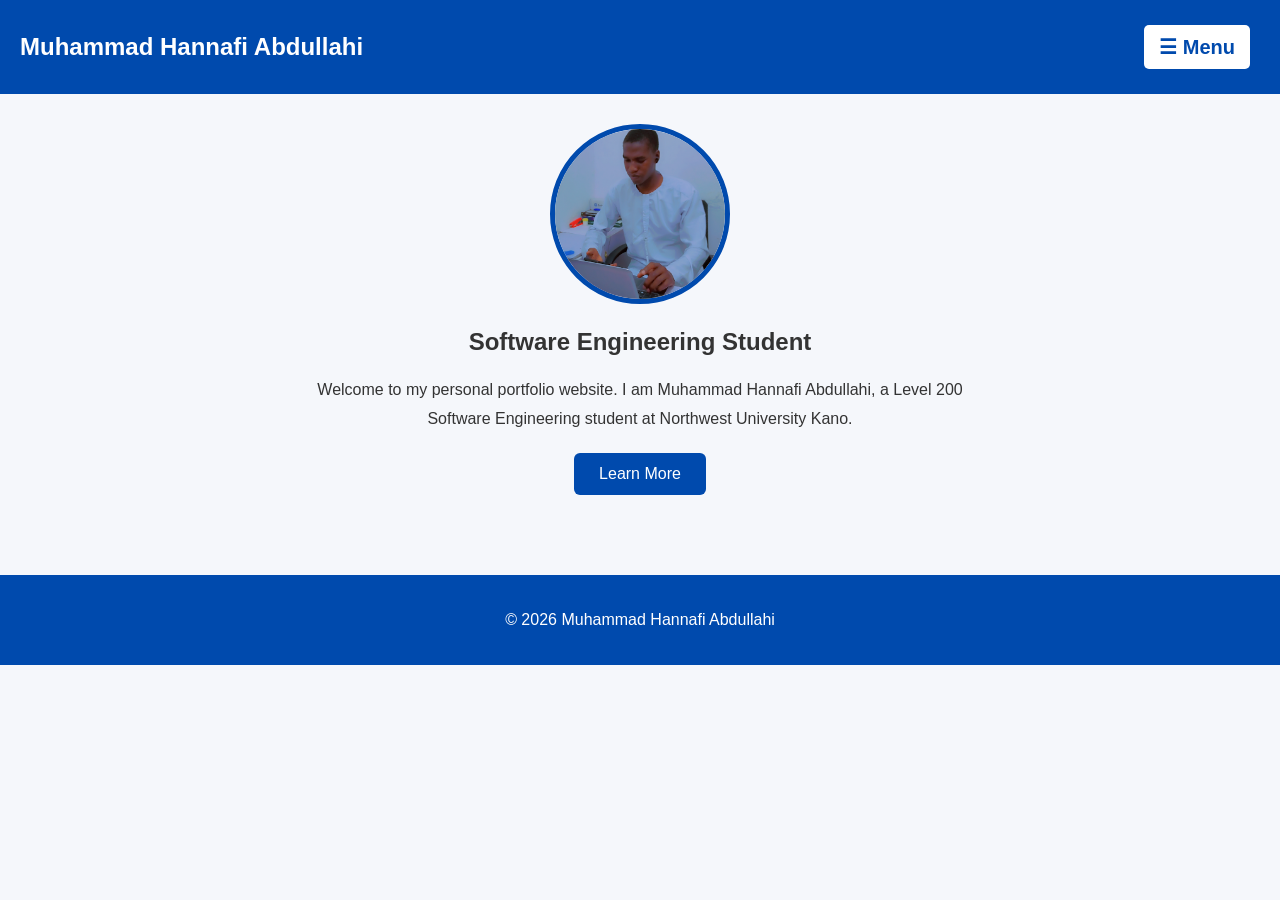
<file: index.html>
<!DOCTYPE html>
<html lang="en">
<head>
<meta charset="UTF-8">
<meta name="viewport" content="width=device-width, initial-scale=1.0">
<title>Muhammad Hannafi Abdullahi</title>
<link rel="stylesheet" href="css/style.css">
</head>

<body>

<header>

<h1>Muhammad Hannafi Abdullahi</h1>

<button class="menu-btn" onclick="toggleMenu()">☰ Menu</button>

<nav id="menu">
<a href="index.html">Home</a>
<a href="about.html">About</a>
<a href="education.html">Education</a>
<a href="skills.html">Skills</a>
<a href="services.html">Services</a>
<a href="projects.html">Projects</a>
<a href="gallery.html">Gallery</a>
<a href="resume.html">Resume</a>
<a href="contact.html">Contact</a>
<a href="faq.html">FAQ</a>
<a href="multimedia.html">Multimedia</a>
</nav>

</header>

<section class="hero">

<img src="images/profile.jpg" alt="Profile">

<h2>Software Engineering Student</h2>

<p>
Welcome to my personal portfolio website.
I am Muhammad Hannafi Abdullahi, a Level 200 Software Engineering student at Northwest University Kano.
</p>

<a class="btn" href="about.html">Learn More</a>

</section>

<footer>
<p>&copy; 2026 Muhammad Hannafi Abdullahi</p>
</footer>

<script>
function toggleMenu() {
    document.getElementById("menu").classList.toggle("show");
}
</script>

</body>
</html>
</file>
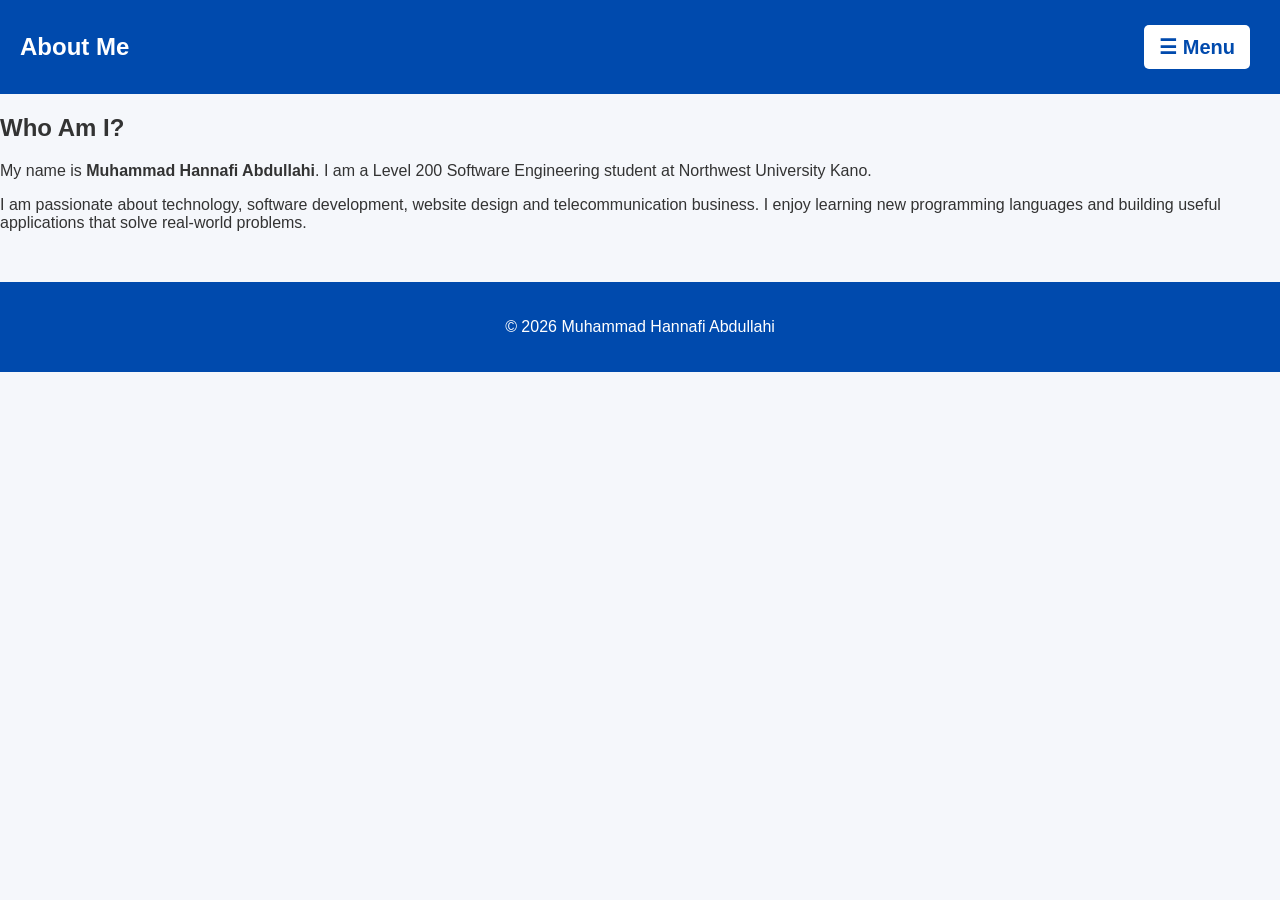
<file: about.html>
<!DOCTYPE html>
<html lang="en">
<head>
<meta charset="UTF-8">
<meta name="viewport" content="width=device-width, initial-scale=1.0">
<title>About Me</title>
<link rel="stylesheet" href="css/style.css">
</head>

<body>

<header>

<h1>About Me</h1>

<button class="menu-btn" onclick="toggleMenu()">☰ Menu</button>

<nav id="menu">
<a href="index.html">Home</a>
<a href="about.html">About</a>
<a href="education.html">Education</a>
<a href="skills.html">Skills</a>
<a href="services.html">Services</a>
<a href="projects.html">Projects</a>
<a href="gallery.html">Gallery</a>
<a href="resume.html">Resume</a>
<a href="contact.html">Contact</a>
<a href="faq.html">FAQ</a>
<a href="multimedia.html">Multimedia</a>
</nav>

</header>

<section class="container">

<h2>Who Am I?</h2>

<p>
My name is <strong>Muhammad Hannafi Abdullahi</strong>. I am a Level 200 Software Engineering student at Northwest University Kano.
</p>

<p>
I am passionate about technology, software development, website design and telecommunication business. I enjoy learning new programming languages and building useful applications that solve real-world problems.
</p>

</section>

<footer>
<p>© 2026 Muhammad Hannafi Abdullahi</p>
</footer>

<script>
function toggleMenu() {
    document.getElementById("menu").classList.toggle("show");
}
</script>

</body>
</html>
</file>
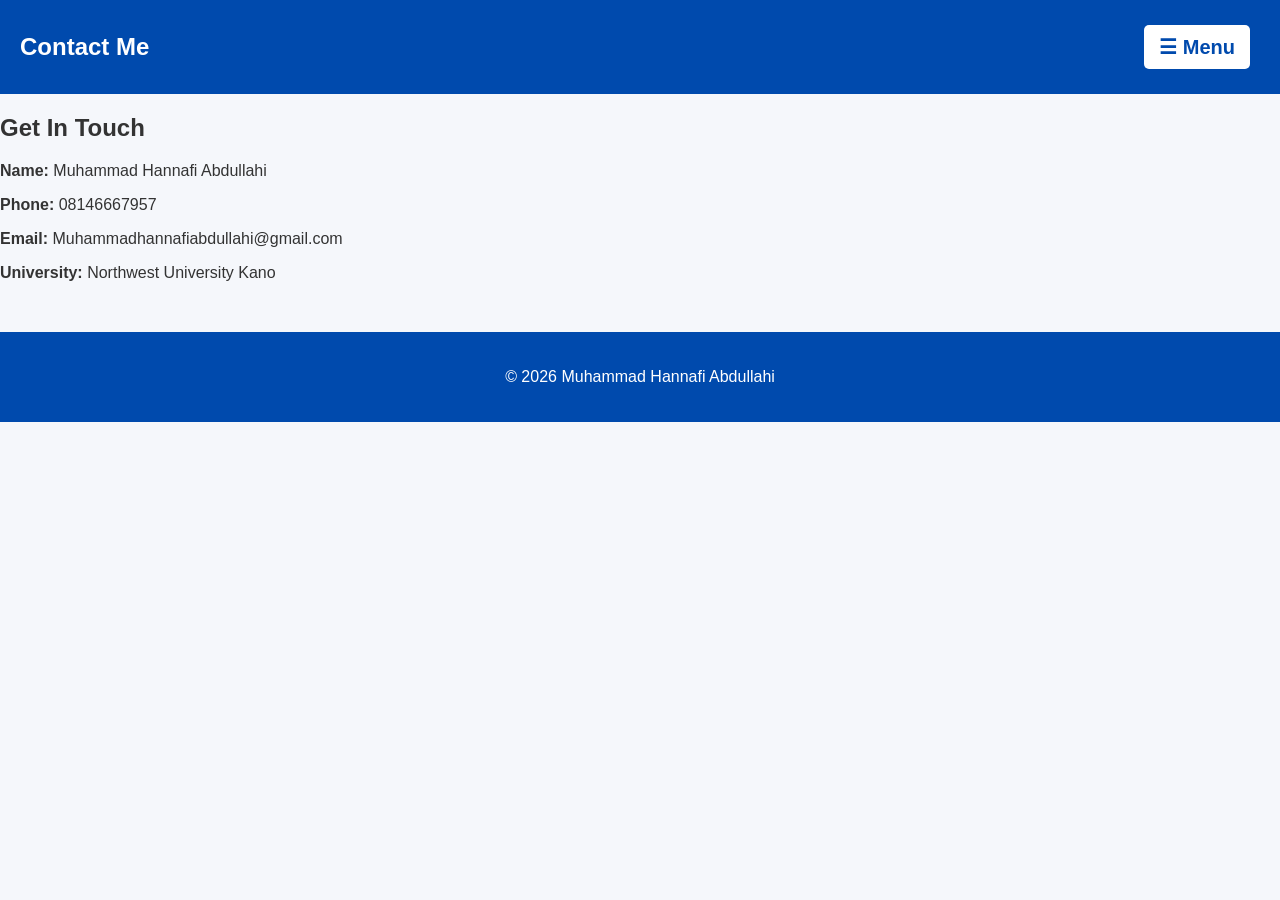
<file: contact.html>
<!DOCTYPE html>
<html lang="en">
<head>
<meta charset="UTF-8">
<meta name="viewport" content="width=device-width, initial-scale=1.0">
<title>Contact</title>
<link rel="stylesheet" href="css/style.css">
</head>

<body>

<header>

<h1>Contact Me</h1>

<button class="menu-btn" onclick="toggleMenu()">☰ Menu</button>

<nav id="menu">
<a href="index.html">Home</a>
<a href="about.html">About</a>
<a href="education.html">Education</a>
<a href="skills.html">Skills</a>
<a href="services.html">Services</a>
<a href="projects.html">Projects</a>
<a href="gallery.html">Gallery</a>
<a href="resume.html">Resume</a>
<a href="contact.html">Contact</a>
<a href="faq.html">FAQ</a>
<a href="multimedia.html">Multimedia</a>
</nav>

</header>

<section class="container">

<h2>Get In Touch</h2>

<p><strong>Name:</strong> Muhammad Hannafi Abdullahi</p>

<p><strong>Phone:</strong> 08146667957</p>

<p><strong>Email:</strong> Muhammadhannafiabdullahi@gmail.com</p>

<p><strong>University:</strong> Northwest University Kano</p>

</section>

<footer>
<p>© 2026 Muhammad Hannafi Abdullahi</p>
</footer>

<script>
function toggleMenu() {
    document.getElementById("menu").classList.toggle("show");
}
</script>

</body>
</html>
</file>
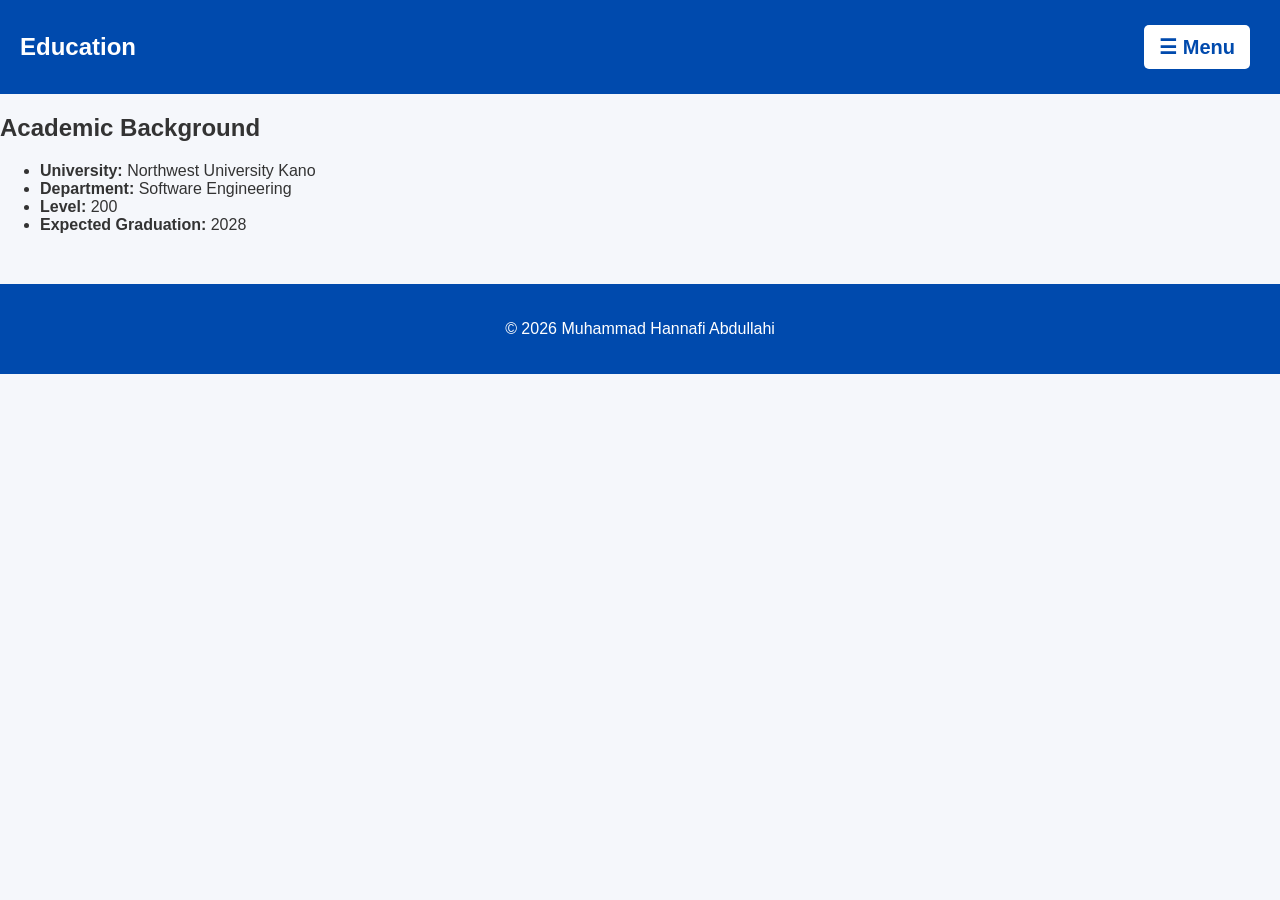
<file: education.html>
<!DOCTYPE html>
<html lang="en">
<head>
<meta charset="UTF-8">
<meta name="viewport" content="width=device-width, initial-scale=1.0">
<title>Education</title>
<link rel="stylesheet" href="css/style.css">
</head>

<body>

<header>

<h1>Education</h1>

<button class="menu-btn" onclick="toggleMenu()">☰ Menu</button>

<nav id="menu">
<a href="index.html">Home</a>
<a href="about.html">About</a>
<a href="education.html">Education</a>
<a href="skills.html">Skills</a>
<a href="services.html">Services</a>
<a href="projects.html">Projects</a>
<a href="gallery.html">Gallery</a>
<a href="resume.html">Resume</a>
<a href="contact.html">Contact</a>
<a href="faq.html">FAQ</a>
<a href="multimedia.html">Multimedia</a>
</nav>

</header>

<section class="container">

<h2>Academic Background</h2>

<ul>
<li><strong>University:</strong> Northwest University Kano</li>
<li><strong>Department:</strong> Software Engineering</li>
<li><strong>Level:</strong> 200</li>
<li><strong>Expected Graduation:</strong> 2028</li>
</ul>

</section>

<footer>
<p>© 2026 Muhammad Hannafi Abdullahi</p>
</footer>

<script>
function toggleMenu() {
    document.getElementById("menu").classList.toggle("show");
}
</script>

</body>
</html>
</file>
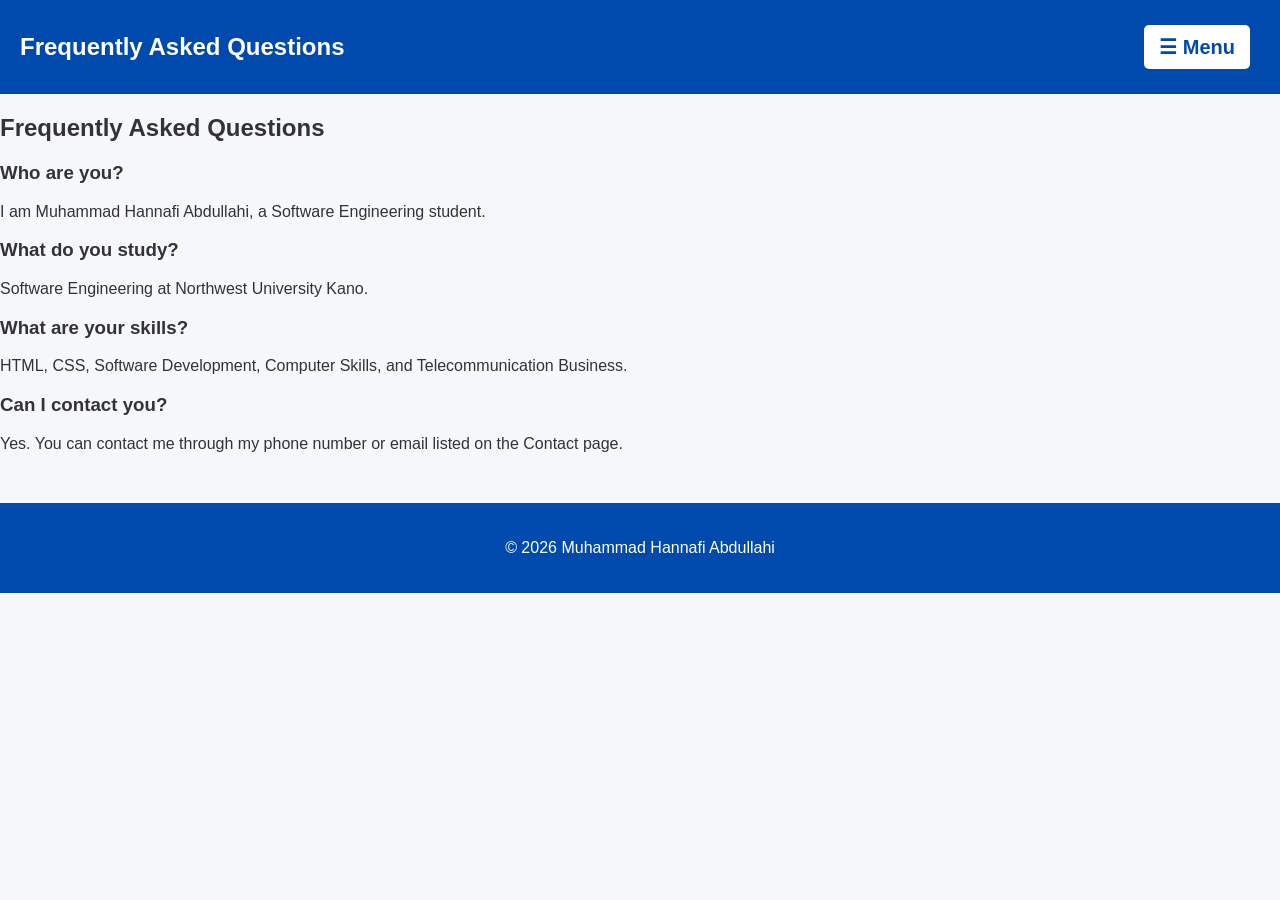
<file: faq.html>
<!DOCTYPE html>
<html lang="en">
<head>
<meta charset="UTF-8">
<meta name="viewport" content="width=device-width, initial-scale=1.0">
<title>FAQ</title>
<link rel="stylesheet" href="css/style.css">
</head>

<body>

<header>

<h1>Frequently Asked Questions</h1>

<button class="menu-btn" onclick="toggleMenu()">☰ Menu</button>

<nav id="menu">
<a href="index.html">Home</a>
<a href="about.html">About</a>
<a href="education.html">Education</a>
<a href="skills.html">Skills</a>
<a href="services.html">Services</a>
<a href="projects.html">Projects</a>
<a href="gallery.html">Gallery</a>
<a href="resume.html">Resume</a>
<a href="contact.html">Contact</a>
<a href="faq.html">FAQ</a>
<a href="multimedia.html">Multimedia</a>
</nav>

</header>

<section class="container">

<h2>Frequently Asked Questions</h2>

<h3>Who are you?</h3>
<p>I am Muhammad Hannafi Abdullahi, a Software Engineering student.</p>

<h3>What do you study?</h3>
<p>Software Engineering at Northwest University Kano.</p>

<h3>What are your skills?</h3>
<p>HTML, CSS, Software Development, Computer Skills, and Telecommunication Business.</p>

<h3>Can I contact you?</h3>
<p>Yes. You can contact me through my phone number or email listed on the Contact page.</p>

</section>

<footer>
<p>© 2026 Muhammad Hannafi Abdullahi</p>
</footer>

<script>
function toggleMenu() {
    document.getElementById("menu").classList.toggle("show");
}
</script>

</body>
</html>
</file>
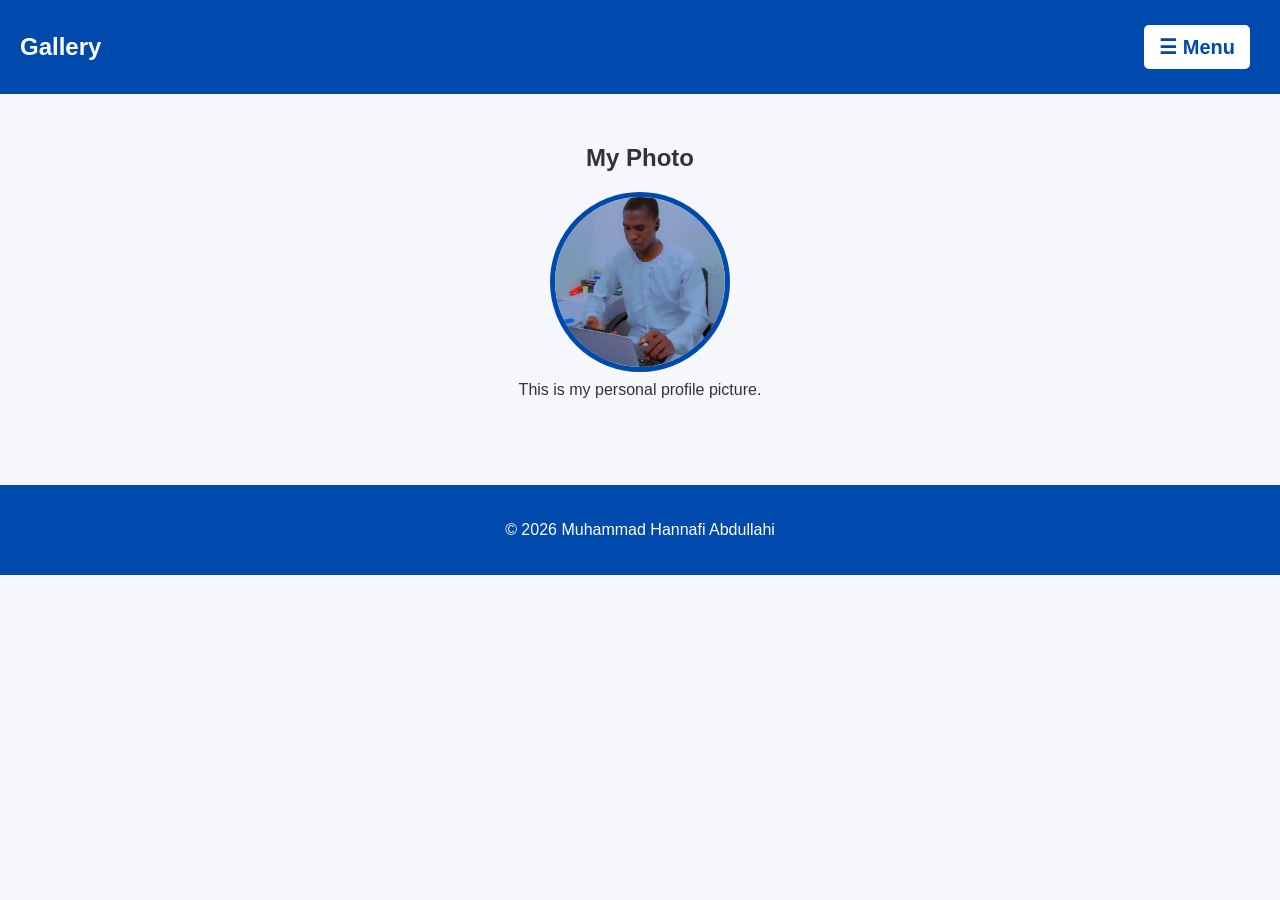
<file: gallery.html>
<!DOCTYPE html>
<html lang="en">
<head>
<meta charset="UTF-8">
<meta name="viewport" content="width=device-width, initial-scale=1.0">
<title>Gallery</title>
<link rel="stylesheet" href="css/style.css">
</head>

<body>

<header>

<h1>Gallery</h1>

<button class="menu-btn" onclick="toggleMenu()">☰ Menu</button>

<nav id="menu">
<a href="index.html">Home</a>
<a href="about.html">About</a>
<a href="education.html">Education</a>
<a href="skills.html">Skills</a>
<a href="services.html">Services</a>
<a href="projects.html">Projects</a>
<a href="gallery.html">Gallery</a>
<a href="resume.html">Resume</a>
<a href="contact.html">Contact</a>
<a href="faq.html">FAQ</a>
<a href="multimedia.html">Multimedia</a>
</nav>

</header>

<section class="hero">

<h2>My Photo</h2>

<img src="images/profile.jpg" alt="Muhammad Hannafi Abdullahi">

<p>This is my personal profile picture.</p>

</section>

<footer>
<p>© 2026 Muhammad Hannafi Abdullahi</p>
</footer>

<script>
function toggleMenu() {
    document.getElementById("menu").classList.toggle("show");
}
</script>

</body>
</html>
</file>
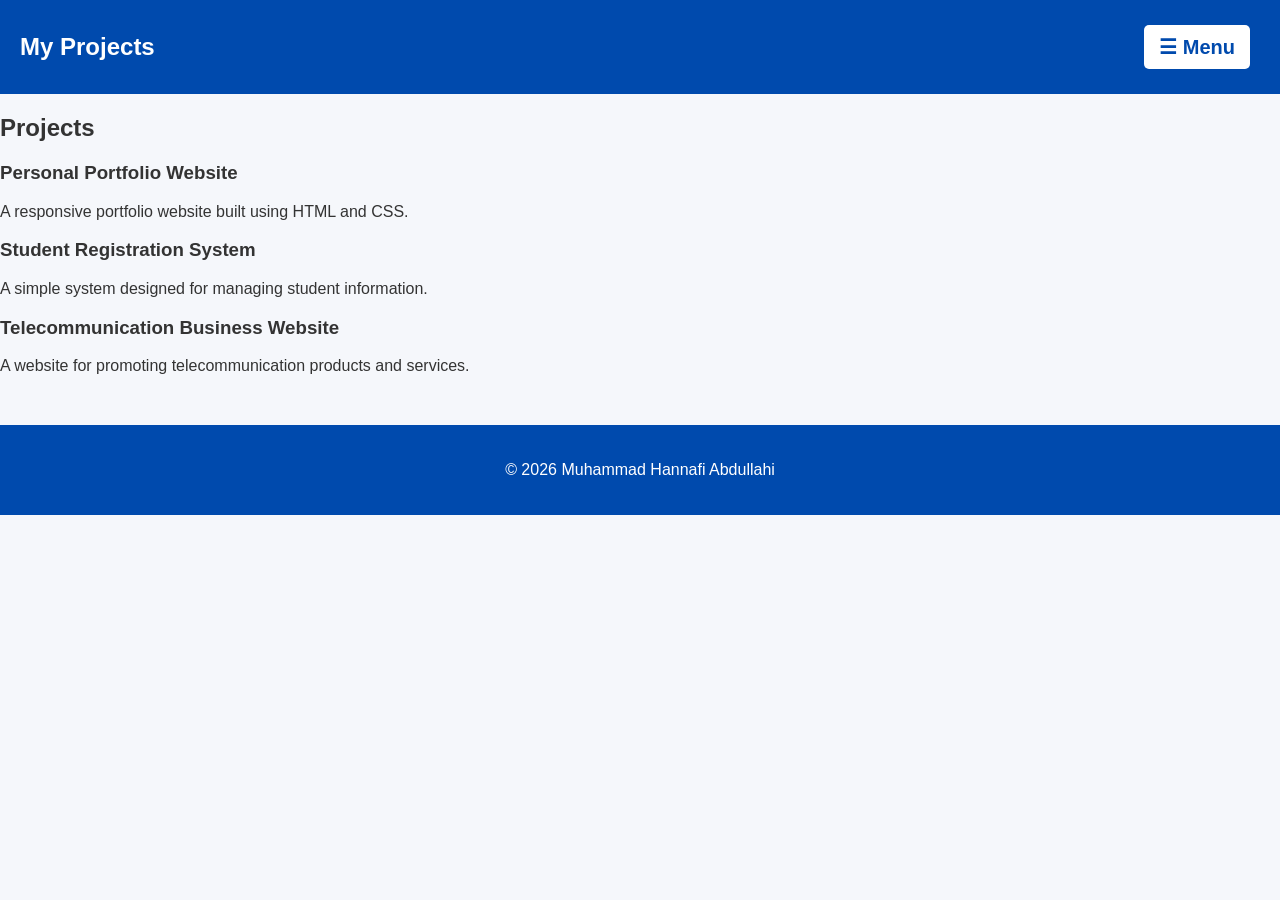
<file: projects.html>
<!DOCTYPE html>
<html lang="en">
<head>
<meta charset="UTF-8">
<meta name="viewport" content="width=device-width, initial-scale=1.0">
<title>Projects</title>
<link rel="stylesheet" href="css/style.css">
</head>

<body>

<header>

<h1>My Projects</h1>

<button class="menu-btn" onclick="toggleMenu()">☰ Menu</button>

<nav id="menu">
<a href="index.html">Home</a>
<a href="about.html">About</a>
<a href="education.html">Education</a>
<a href="skills.html">Skills</a>
<a href="services.html">Services</a>
<a href="projects.html">Projects</a>
<a href="gallery.html">Gallery</a>
<a href="resume.html">Resume</a>
<a href="contact.html">Contact</a>
<a href="faq.html">FAQ</a>
<a href="multimedia.html">Multimedia</a>
</nav>

</header>

<section class="container">

<h2>Projects</h2>

<div class="card">
<h3>Personal Portfolio Website</h3>
<p>A responsive portfolio website built using HTML and CSS.</p>
</div>

<div class="card">
<h3>Student Registration System</h3>
<p>A simple system designed for managing student information.</p>
</div>

<div class="card">
<h3>Telecommunication Business Website</h3>
<p>A website for promoting telecommunication products and services.</p>
</div>

</section>

<footer>
<p>© 2026 Muhammad Hannafi Abdullahi</p>
</footer>

<script>
function toggleMenu() {
    document.getElementById("menu").classList.toggle("show");
}
</script>

</body>
</html>
</file>
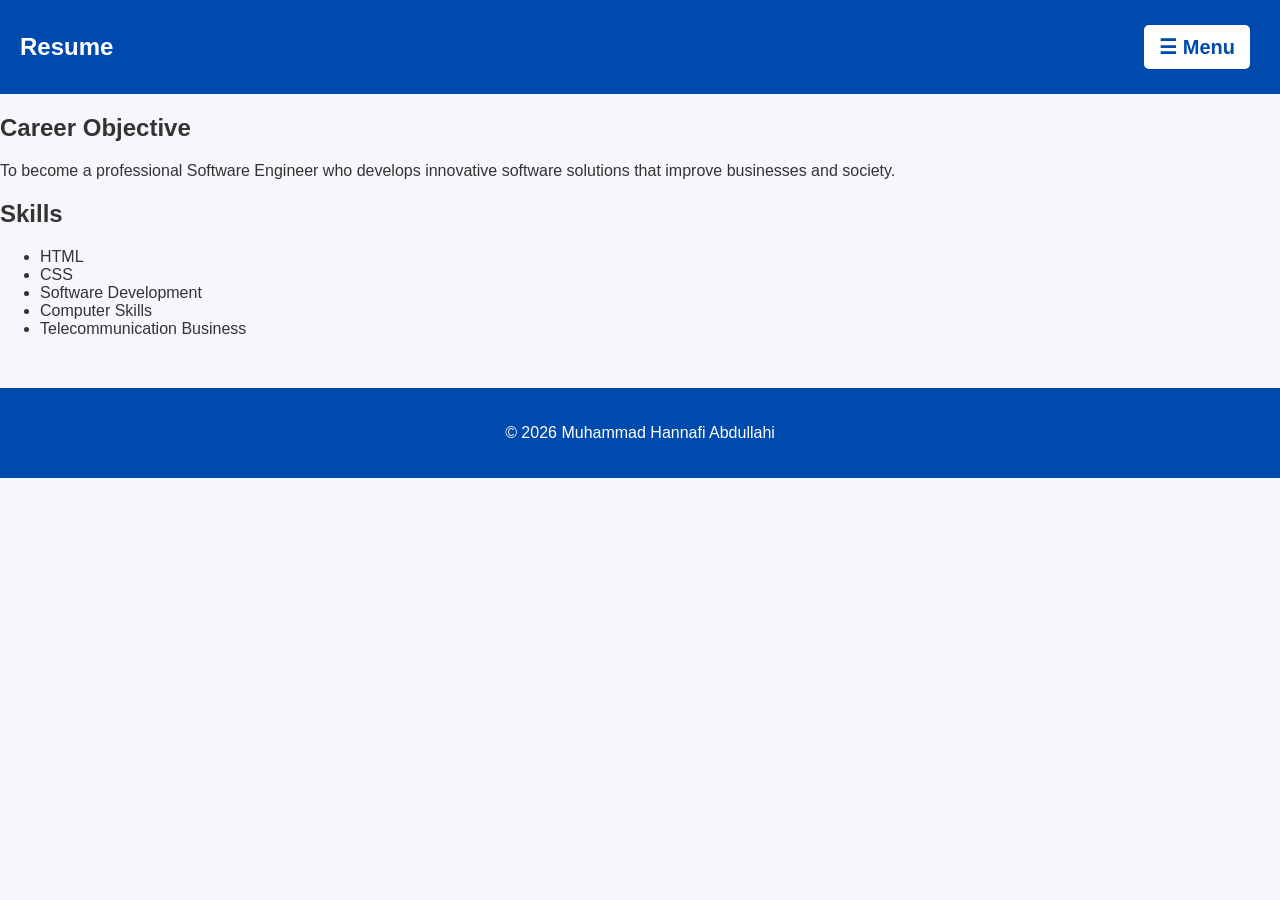
<file: resume.html>
<!DOCTYPE html>
<html lang="en">
<head>
<meta charset="UTF-8">
<meta name="viewport" content="width=device-width, initial-scale=1.0">
<title>Resume</title>
<link rel="stylesheet" href="css/style.css">
</head>

<body>

<header>

<h1>Resume</h1>

<button class="menu-btn" onclick="toggleMenu()">☰ Menu</button>

<nav id="menu">
<a href="index.html">Home</a>
<a href="about.html">About</a>
<a href="education.html">Education</a>
<a href="skills.html">Skills</a>
<a href="services.html">Services</a>
<a href="projects.html">Projects</a>
<a href="gallery.html">Gallery</a>
<a href="resume.html">Resume</a>
<a href="contact.html">Contact</a>
<a href="faq.html">FAQ</a>
<a href="multimedia.html">Multimedia</a>
</av>

</header>

<section class="container">

<h2>Career Objective</h2>

<p>
To become a professional Software Engineer who develops innovative software solutions that improve businesses and society.
</p>

<h2>Skills</h2>

<ul>
<li>HTML</li>
<li>CSS</li>
<li>Software Development</li>
<li>Computer Skills</li>
<li>Telecommunication Business</li>
</ul>

</section>

<footer>
<p>© 2026 Muhammad Hannafi Abdullahi</p>
</footer>

<script>
function toggleMenu() {
    document.getElementById("menu").classList.toggle("show");
}
</script>

</body>
</html>
</file>
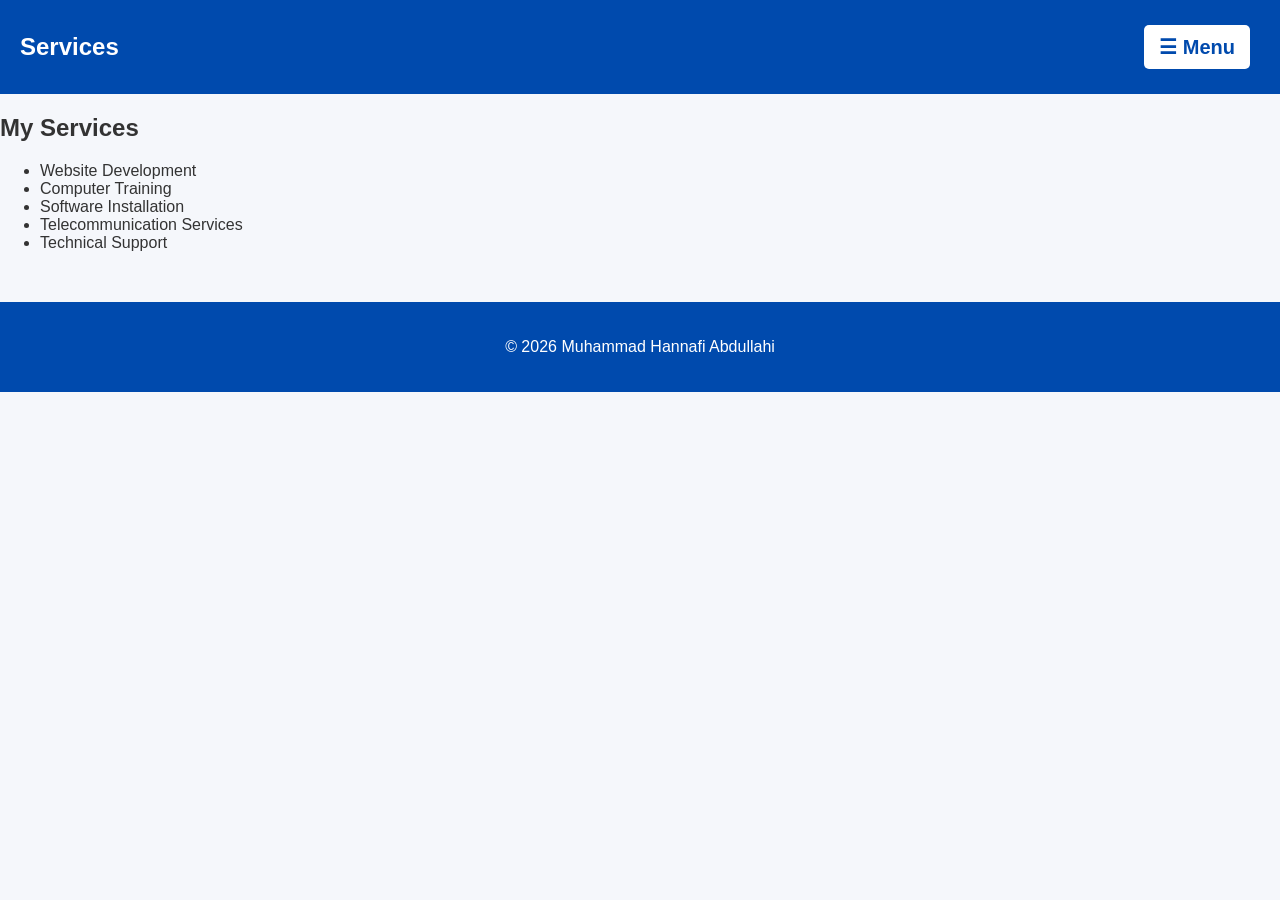
<file: services.html>
<!DOCTYPE html>
<html lang="en">
<head>
<meta charset="UTF-8">
<meta name="viewport" content="width=device-width, initial-scale=1.0">
<title>Services</title>
<link rel="stylesheet" href="css/style.css">
</head>

<body>

<header>

<h1>Services</h1>

<button class="menu-btn" onclick="toggleMenu()">☰ Menu</button>

<nav id="menu">
<a href="index.html">Home</a>
<a href="about.html">About</a>
<a href="education.html">Education</a>
<a href="skills.html">Skills</a>
<a href="services.html">Services</a>
<a href="projects.html">Projects</a>
<a href="gallery.html">Gallery</a>
<a href="resume.html">Resume</a>
<a href="contact.html">Contact</a>
<a href="faq.html">FAQ</a>
<a href="multimedia.html">Multimedia</a>
</nav>

</header>

<section class="container">

<h2>My Services</h2>

<ul>
<li>Website Development</li>
<li>Computer Training</li>
<li>Software Installation</li>
<li>Telecommunication Services</li>
<li>Technical Support</li>
</ul>

</section>

<footer>
<p>© 2026 Muhammad Hannafi Abdullahi</p>
</footer>

<script>
function toggleMenu() {
    document.getElementById("menu").classList.toggle("show");
}
</script>

</body>
</html>
</file>
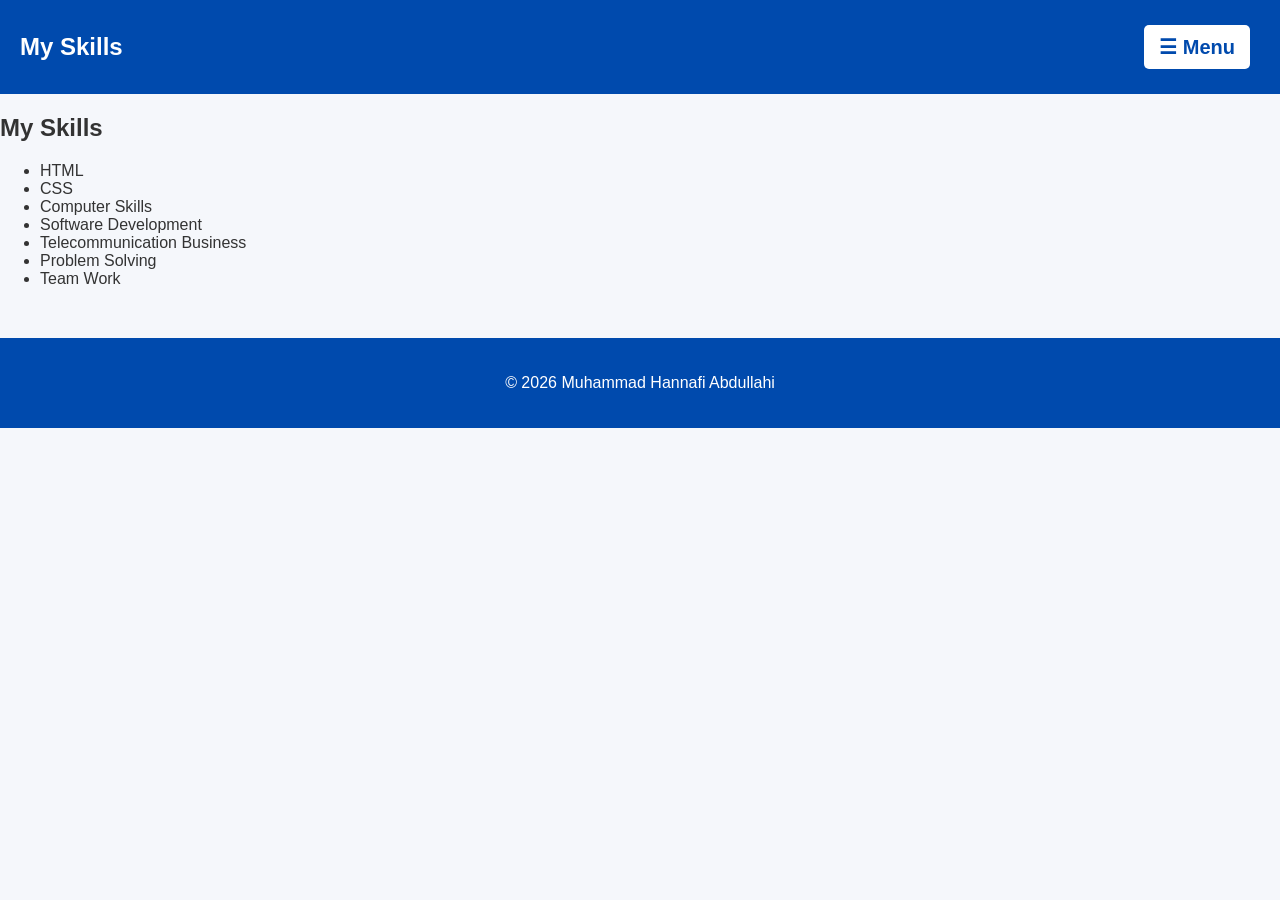
<file: skills.html>
<!DOCTYPE html>
<html lang="en">
<head>
<meta charset="UTF-8">
<meta name="viewport" content="width=device-width, initial-scale=1.0">
<title>Skills</title>
<link rel="stylesheet" href="css/style.css">
</head>

<body>

<header>

<h1>My Skills</h1>

<button class="menu-btn" onclick="toggleMenu()">☰ Menu</button>

<nav id="menu">
<a href="index.html">Home</a>
<a href="about.html">About</a>
<a href="education.html">Education</a>
<a href="skills.html">Skills</a>
<a href="services.html">Services</a>
<a href="projects.html">Projects</a>
<a href="gallery.html">Gallery</a>
<a href="resume.html">Resume</a>
<a href="contact.html">Contact</a>
<a href="faq.html">FAQ</a>
<a href="multimedia.html">Multimedia</a>
</nav>

</header>

<section class="container">

<h2>My Skills</h2>

<ul>
<li>HTML</li>
<li>CSS</li>
<li>Computer Skills</li>
<li>Software Development</li>
<li>Telecommunication Business</li>
<li>Problem Solving</li>
<li>Team Work</li>
</ul>

</section>

<footer>
<p>© 2026 Muhammad Hannafi Abdullahi</p>
</footer>

<script>
function toggleMenu() {
    document.getElementById("menu").classList.toggle("show");
}
</script>

</body>
</html>
</file>
<file: css/style.css>
/* General */
body{
    margin:0;
    font-family:Arial, sans-serif;
    background:#f5f7fb;
    color:#333;
}

/* Header */
header{
    background:#004aad;
    color:white;
    display:flex;
    justify-content:space-between;
    align-items:center;
    flex-wrap:wrap;
    padding:15px 20px;
}

header h1{
    margin:0;
    font-size:28px;
}

/* Menu Button */
.menu-btn{
    display:none;
    background:white;
    color:#004aad;
    border:none;
    padding:10px 15px;
    font-size:20px;
    font-weight:bold;
    border-radius:5px;
    cursor:pointer;
}

/* Navigation */
nav{
    display:flex;
    justify-content:center;
    flex-wrap:wrap;
    gap:10px;
    width:100%;
    margin-top:15px;
}

nav a{
    color:white;
    text-decoration:none;
    font-weight:bold;
    padding:10px 18px;
    border-radius:5px;
    transition:0.3s;
}

nav a:hover{
    background:white;
    color:#004aad;
}

/* Hero */
.hero{
    text-align:center;
    padding:50px 20px;
}

.hero img{
    width:220px;
    height:220px;
    object-fit:cover;
    border-radius:50%;
    border:5px solid #004aad;
}

.hero p{
    max-width:700px;
    margin:auto;
    line-height:1.8;
}

/* Button */
.btn{
    display:inline-block;
    margin-top:20px;
    background:#004aad;
    color:white;
    text-decoration:none;
    padding:12px 25px;
    border-radius:6px;
}

/* Footer */
footer{
    background:#004aad;
    color:white;
    text-align:center;
    padding:20px;
    margin-top:50px;
}

/* Mobile */
@media (max-width:768px){

header{
    justify-content:space-between;
    align-items:center;
}

header h1{
    font-size:22px;
}

.menu-btn{
    display:block;
}

nav{
    display:none;
    flex-direction:column;
    width:100%;
    margin-top:15px;
}

nav.show{
    display:flex;
}

nav a{
    width:100%;
    text-align:center;
    padding:12px;
    margin:3px 0;
    background:rgba(255,255,255,0.15);
    border-radius:5px;
}

.hero img{
    width:170px;
    height:170px;
}

}    flex-direction:column;
    width:100%;
}

nav.show{
    display:flex;
}

nav a{
    width:100%;
    text-align:center;
    padding:12px;
}

.hero img{
    width:170px;
    height:170px;
}

}    header{
        padding:15px;
    }

    header h1{
        font-size:24px;
    }

    .menu-btn{
    display:block;
    float:right;
    margin:10px;
    }

    nav{
        display:none;
        flex-direction:column;
        align-items:center;
        width:100%;
    }

    nav.show{
        display:flex;
    }

    nav a{
        width:90%;
        text-align:center;
        background:rgba(255,255,255,0.15);
        margin:5px 0;
        padding:12px;
    }

    .hero{
        padding:30px 15px;
    }

    .hero img{
        width:170px;
        height:170px;
    }

    .hero h2{
        font-size:24px;
    }

    .hero p{
        font-size:16px;
    }
    }
    nav a{
        width:90%;
        text-align:center;
        background:rgba(255,255,255,0.15);
        margin:5px 0;
        padding:12px;
    }

    .hero{
        padding:30px 15px;
    }

    .hero img{
        width:170px;
        height:170px;
    }

    .hero h2{
        font-size:24px;
    }

    .hero p{
        font-size:16px;
    }
    }        padding:12px;
    }

    .hero{
        padding:30px 15px;
    }

    .hero img{
        width:170px;
        height:170px;
    }

    .hero h2{
        font-size:24px;
    }

    .hero p{
        font-size:16px;
    }
}
</file>
